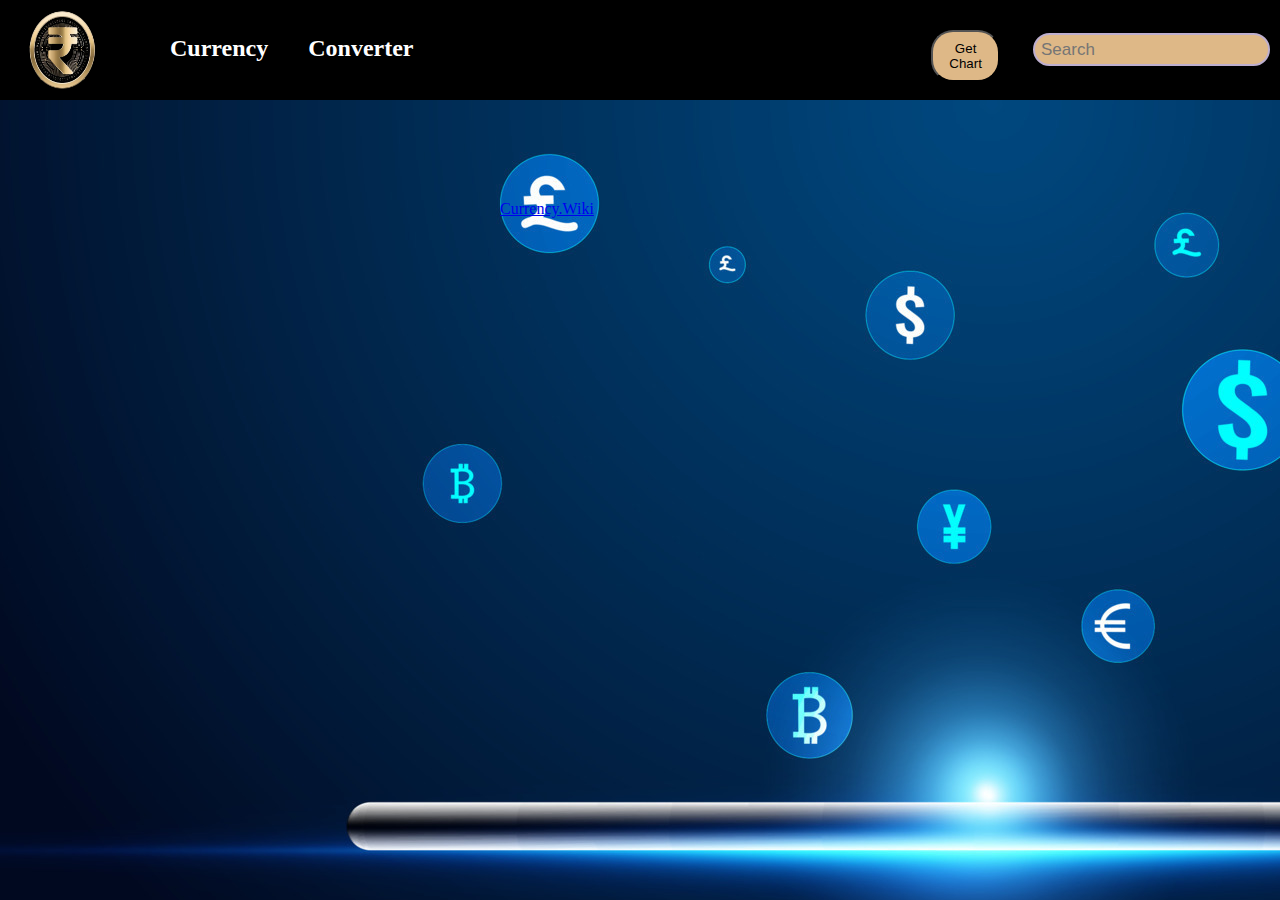
<file: index.html>
<!DOCTYPE html>
<html lang="en">

<head>
    <meta charset="UTF-8">
    <meta name="viewport" content="width=device-width, initial-scale=1.0">
    <title>Document</title>
    <link rel="stylesheet" href="style.css">
</head>

<body>

    <nav class="nav">
        <img src="Currency_lofo.png" alt="logo" height="100" width="150">
        <h2 class="heading">Currency </h2>
        <h2 class="heading">Converter</h2>
        <a class="button" href="chart.html"><button>Get Chart</button></a>
        <!-- <a class="button" href="contact.html"><button>Contact</button></a> -->
        <input type="text" placeholder="Search">
    </nav>

    <div class="set">
        <div class="embed">
            <a href="https://www.currency.wiki/" rel="nofollow">Currency.Wiki</a>
            <script
                src="https://www.currency.wiki/widget/embed?f=EUR&t=USD&a=1&fc=ffffff&c=1D1717&g=on&sh=on&b=on&fl=on&p=c&s=off&mf=1&df=2&d=1&su=on&l=https://www.currency.wiki/&cd=8808907ce2483e3b39325779c309c812&w=300&h=350&lang=en-US"></script>
        </div>

    </div>



</body>

</html>
</file>
<file: style.css>
*{
    padding: 0;
    margin: 0;
    
}
.set{
    display: flex;
}

body{
    background-image: url('background.jpg');
    /* background-repeat: no-repeat; */
    height: 100%;
    width: 100%;
}

.embed{
    
    margin-left: 500px;
    margin-top: 100px;
    margin-right: 200px;
    width: 300px;
    border-radius: 12px; 
}

.graph{
   
    padding-left: 20px;
}

.gap{
    width: 200px;
}

.nav{
    display: flex;
    background-color:black;
    color: white;
    
    

}

.heading{
    padding-top: 15px;
    margin: 20px;
    width: 100px;
    
}

.live{
    width: 2000px;
}

.chart{
    display: flex;
    padding: 20px 20px;
    margin: 10px 10px;
    padding-left: 400px;
}

.button{
    margin-left: 500px;
    margin-top: 30px;
}

.button button{
    margin: 0 3px;
    padding: 9px 16px;
    border-radius: 22px;
    background-color: burlywood;
    color: black;
    font-weight: 21px;
    cursor: pointer;
    
}

.button button:hover{
    color: wheat;
    background-color: brown;
    
}

.h1{
    padding-left: 50px;
}

.nav input[type=text] {
    background-color: burlywood;
    color: black;
    overflow: hidden;
    float: right;
    padding: 6px;
    border: none;
    margin-top: 33px;
    margin-left: 30px;
    margin-right: 10px;
    font-size: 17px;
    height: 17px;
    border: 2px solid rgb(190, 175, 207);
    border-radius: 22px;
  }
</file>
